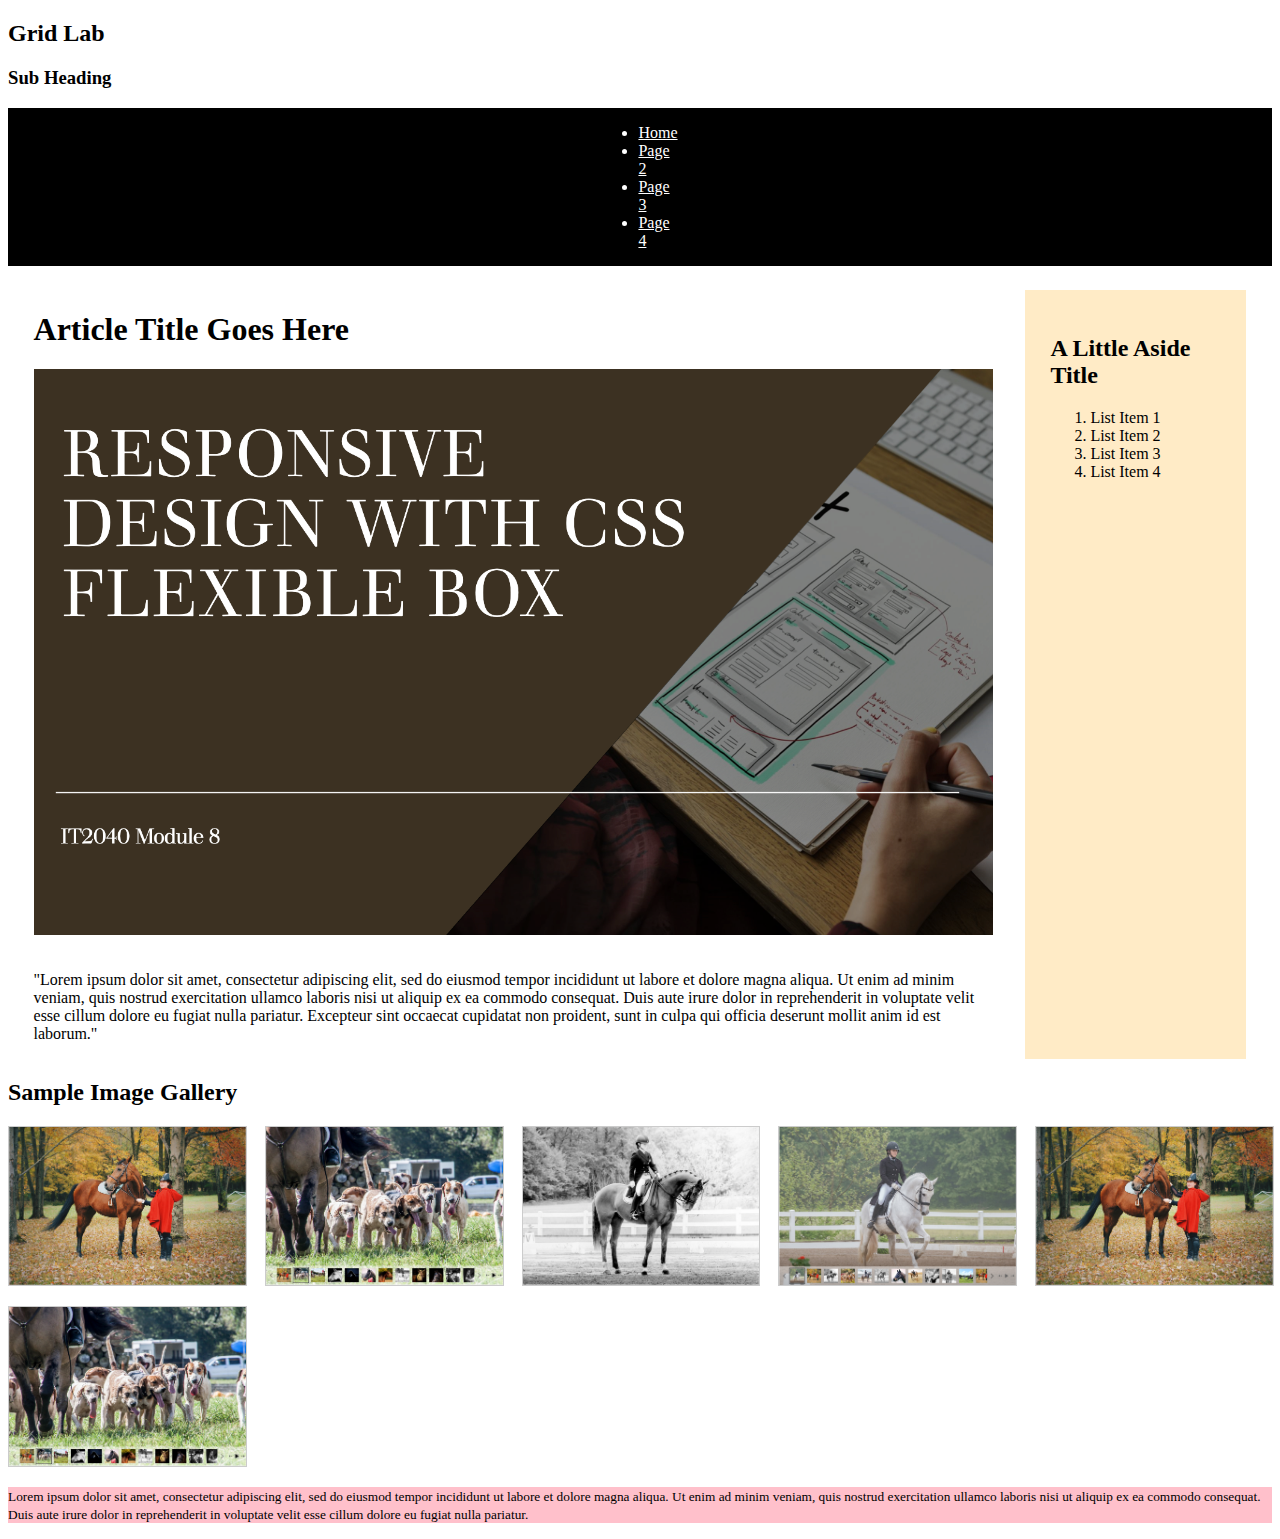
<file: index.html>
<!DOCTYPE html>
<html lang="en">
	<head>
		<title>Flex Lab</title>
		<meta charset="utf-8">
		 <link rel="stylesheet" href="M9Grid.css">
		 <meta name="viewport" content="width=device-width, initial-scale=1">
	</head>
	<body>
		<header>
			<h2>Grid Lab</h2>
			<h3>Sub Heading</h3>
		</header>
		<nav>
			<ul>
				<li><a href="#">Home</a></li>
				<li><a href="#">Page 2</a></li>
				<li><a href="#">Page 3</a></li>
				<li><a href="#">Page 4</a></li>
			</ul>
		</nav>
		<main>
		<article>
			<h1>Article Title Goes Here</h1>
			<img src="Images/M8_Lab_Pic.png" alt="Flex Lab">
			<p>"Lorem ipsum dolor sit amet, consectetur adipiscing elit, sed do eiusmod tempor incididunt ut labore et dolore magna aliqua. Ut enim ad minim veniam, quis nostrud exercitation ullamco laboris nisi ut aliquip ex ea commodo consequat. Duis aute irure dolor in reprehenderit in voluptate velit esse cillum dolore eu fugiat nulla pariatur. Excepteur sint occaecat cupidatat non proident, sunt in culpa qui officia deserunt mollit anim id est laborum."</p>
		</article>
		<aside>
			<h2>A Little Aside Title</h2>
			<ol>
				<li>List Item 1</li>
				<li>List Item 2</li>
				<li>List Item 3</li>
				<li>List Item 4</li>
			</ol>
		</aside>
		</main>
		<h2>Sample Image Gallery</h2>
		<div Id="galGrid" >
			<img src="Images/M9_1.png" alt="Grid Lab">
			<img src="Images/M9_2.png" alt="Grid Lab">
			<img src="Images/M9_3.png" alt="Grid Lab">
			<img src="Images/M9_4.png" alt="Grid Lab">
			<img src="Images/M9_1.png" alt="Grid Lab">
			<img src="Images/M9_2.png" alt="Grid Lab">
		</div>
		<footer>
		<p><small>Lorem ipsum dolor sit amet, consectetur adipiscing elit, sed do eiusmod tempor incididunt ut labore et dolore magna aliqua. Ut enim ad minim veniam, quis nostrud exercitation ullamco laboris nisi ut aliquip ex ea commodo consequat. Duis aute irure dolor in reprehenderit in voluptate velit esse cillum dolore eu fugiat nulla pariatur.</small></p>
		</footer>
	</body>
</html>
</file>
<file: M9Grid.css>
nav {display:flex;
justify-content:space-evenly;
width:100%;
color:white;
background-color:black;
margin:0;
list-style-type: none;
padding:0;
}

a{color:white;}

ul li{
width:20%;}

main{display:flex;}

article{margin:1.5em 2.52525% 0 2.0202%;}
article img{max-width: 100%; margin-bottom: 1em;}

aside{width:40%;
padding:2.0202%;
max-width:200px;
min-height:180px;
background-color:#ffebc6;
margin:1.5em 2.0202% 0 0;}

footer{background-color:pink;}

#galGrid{display:Grid;
grid-template-columns: repeat(auto-fill, minmax(200px, 1fr));
grid-gap:20px;
align-items:stretch;
margin-bottom: 20px;}

#galGrid img{border: 1px solid #CCCCCC;
box-shadow: 2px 2px 6px 0px (0,0,0,0.3);
max-width: 100%;}
</file>
